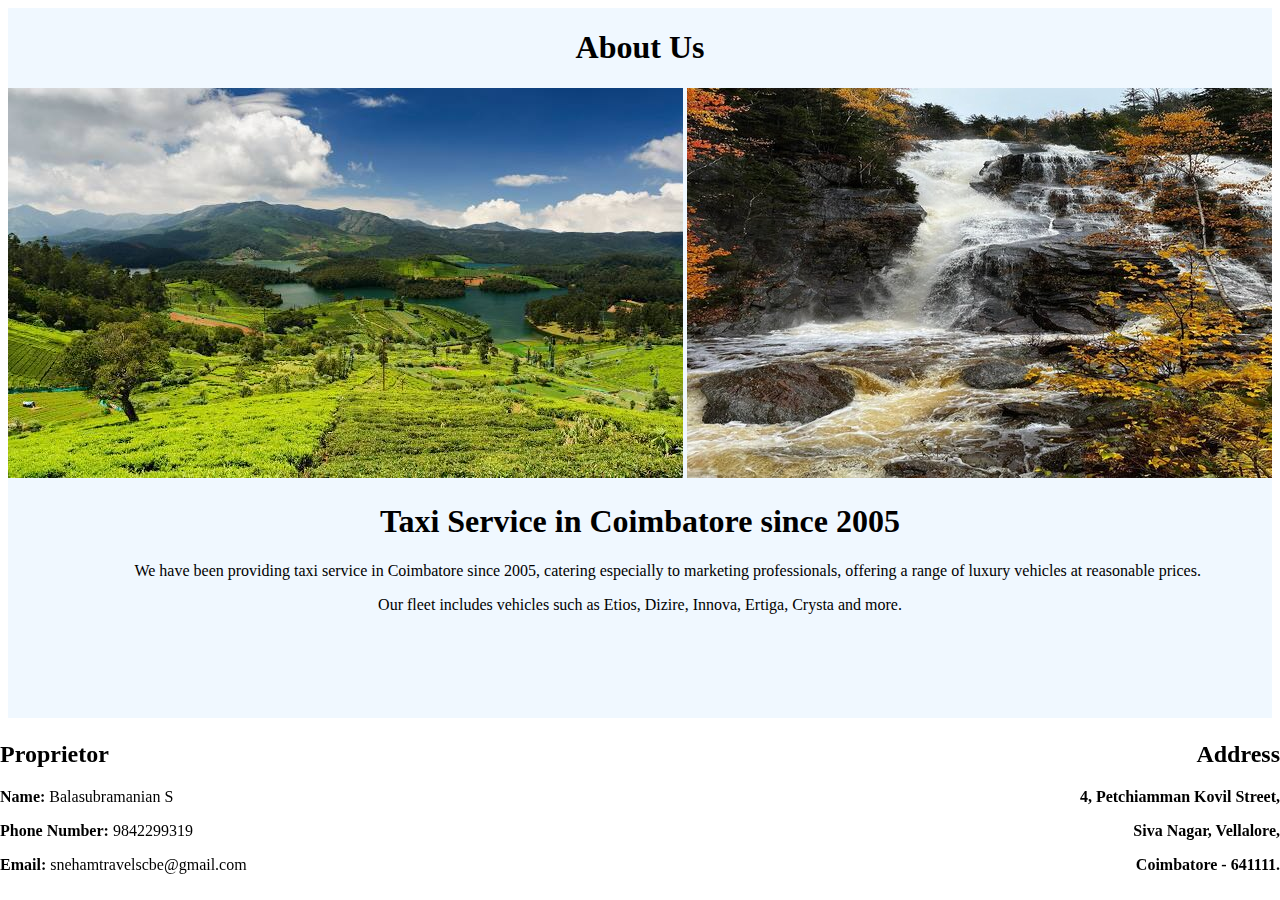
<file: About.html>
<!DOCTYPE html>
<html lang="en">
<head>
    <meta charset="UTF-8">
    <meta name="viewport" content="width=device-width, initial-scale=1.0">
    <title>About</title>
    <link rel="stylesheet" href="index.css">
</head>
<body>
    <section class="abt">
        <h1>About Us</h1>
        <div class="wrapper">
            <div class="section">
                <img src="img/1.jpg" alt="Image 1">
            </div>
            <div class="section">
                <img src="img/2.jpg" alt="Image 2">
            </div>
            <div class="section">
                <img src="img/3.jpg" alt="Image 3">
            </div>
            <div class="section">
                <img src="img/4.jpg" alt="Image 4">
            </div>
            <div class="section">
                <img src="img/5.jpg" alt="Image 5">
            </div>
            <div class="section">
                <img src="img/6.jpg" alt="Image 6">
            </div>
            <div class="section">
                <img src="img/7.jpg" alt="Image 7">
            </div>
        <div class="container1">
            <h1>Taxi Service in Coimbatore since 2005</h1>
            <p>We have been providing taxi service in Coimbatore since 2005, catering especially to marketing professionals, offering a range of luxury vehicles at reasonable prices.</p>
            <p>Our fleet includes vehicles such as Etios, Dizire, Innova, Ertiga, Crysta and more.</p>
        </div>
        <footer class="foot">
            <div class="left">
                <h2>Proprietor</h2>
                <p><b>Name:</b> Balasubramanian S</p>
                <p><b>Phone Number:</b> 9842299319</p>
                <p><b>Email:</b> snehamtravelscbe@gmail.com</p>
            </div>
            <div class="right">
                <h2>Address</h2>
                <p><b>4, Petchiamman Kovil Street,</b></p>
                <p><b>Siva Nagar, Vellalore,</b></p>
                <p><b>Coimbatore - 641111.</b></p>
            </div>
        </footer>
    </section>
</body>
</html>
</file>
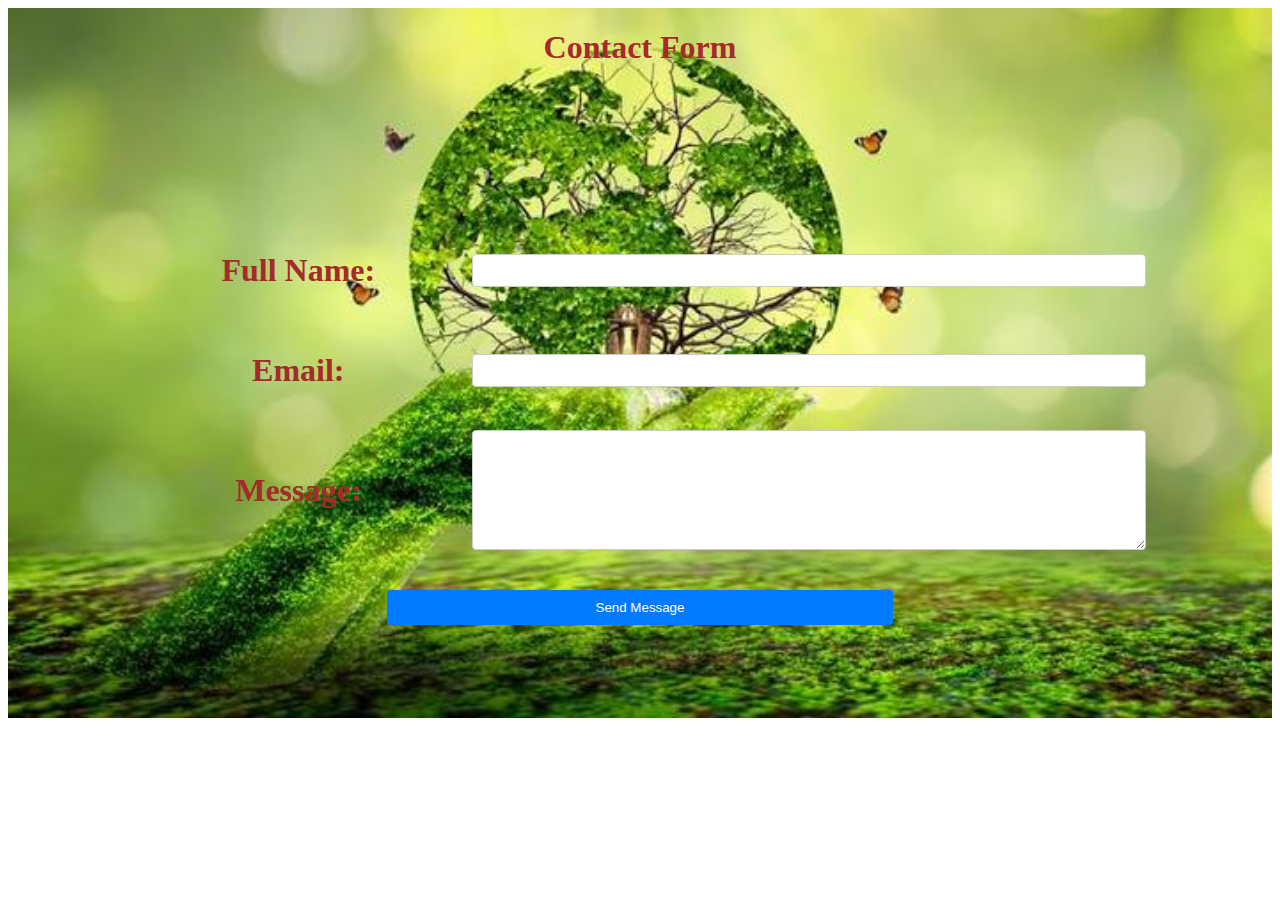
<file: Contact.html>
<!DOCTYPE html>
<html lang="en">
<head>
    <meta charset="UTF-8">
    <meta name="viewport" content="width=device-width, initial-scale=1.0">
    <title>Contact Us</title>
    <link rel="stylesheet" type="text/css" href="index.css">
</head>
<body>
    <section class="cont">
    <h1>Contact Form</h1>
    <div class="container1">
        <form action="https://formspree.io/f/xleqvzna" method="POST">
            <div class="centered-form">
                <div class="form-row">
                    <label for="fullName"><h1>Full Name:</h1></label>
                    <input type="text" id="fullName" name="Full Name" required>
                </div>
                <div class="form-row">
                    <label for="email"><h1>Email:</h1></label>
                    <input type="email" id="email" name="_replyto" required>
                </div>
                <div class="form-row">
                    <label for="message"><h1>Message:</h1></label>
                    <textarea id="message" name="Message" required></textarea>
                </div>
            </div>  
            <button type="submit">Send Message</button>
        </form>
    </div>
    </section>
</body>
</html>
</file>
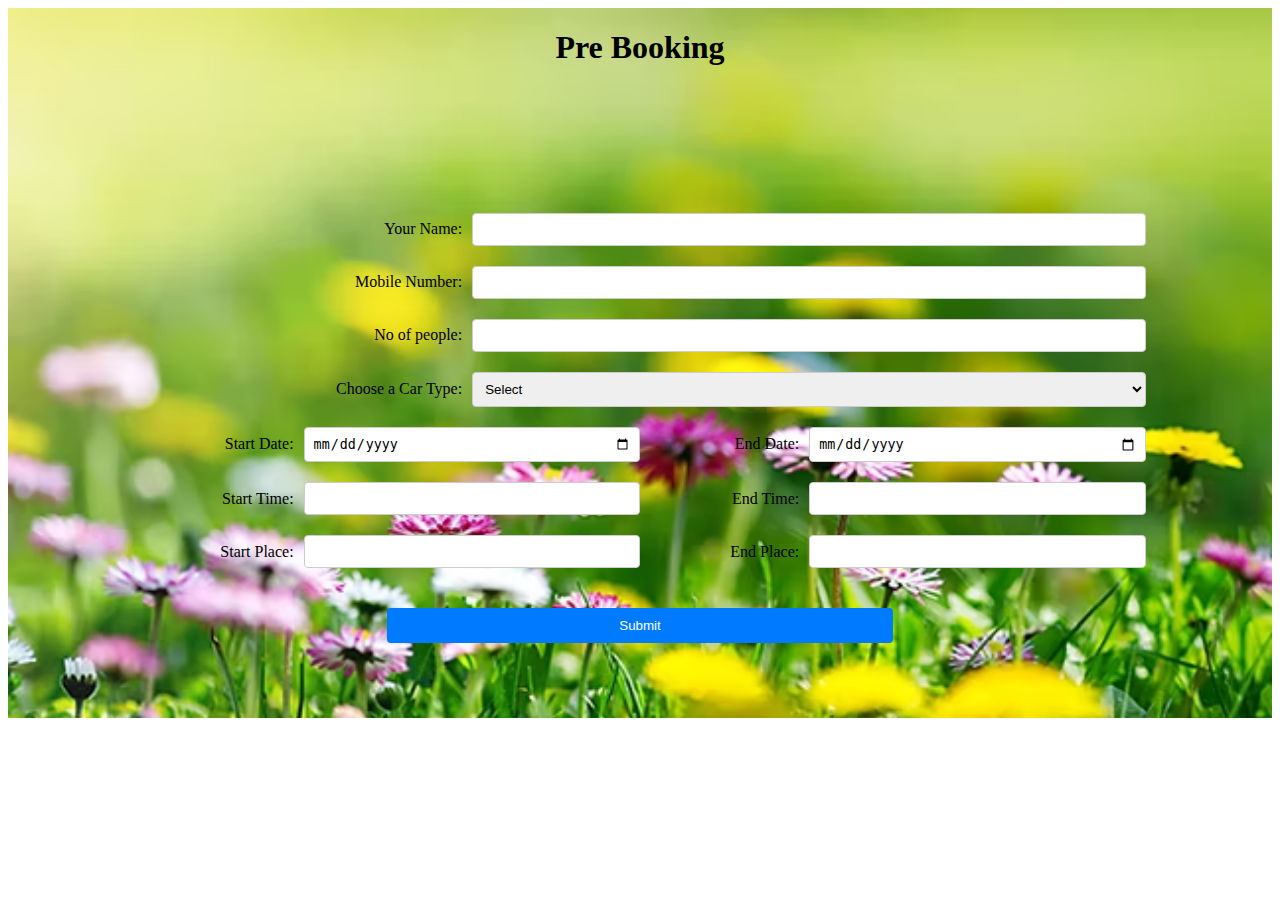
<file: Prebooking.html>
<!DOCTYPE html>
<html lang="en">
<head>
    <meta charset="UTF-8">
    <meta name="viewport" content="width=device-width, initial-scale=1.0">
    <title>Reservation</title>
    <link rel="stylesheet" href="index.css">
</head>
<body>
    <section class="preb">
    <h1>Pre Booking</h1>
    <div class="container1">
        <form action="https://formspree.io/f/xleqvzna" method="POST">
            <div class="centered-form">
                <div class="form-row">
                    <label for="name">Your Name:</label>
                    <input type="text" name="name" id="name" required>
                </div>
                <div class="form-row">
                    <label for="number">Mobile Number:</label>
                    <input type="text" name="number" id="number" required>
                </div>
                <div class="form-row">
                    <label for="no-of-people">No of people:</label>
                    <input type="text" name="no-of-people" id="no-of-people" required>
                </div>
                <div class="form-row">
                    <label for="car">Choose a Car Type:</label>
                    <select id="car" name="car">
                        <option value="">Select</option>
                        <option value="sedan">Sedan</option>
                        <option value="innova">Innova</option>
                        <option value="crysta">Crysta</option>
                    </select>
                </div>

                <div class="form-row">
                    <label for="start-date">Start Date:</label>
                    <input type="date" name="start-date" id="start-date" required>
                    <label for="end-date">End Date:</label>
                    <input type="date" name="end-date" id="end-date" required>
                </div>
                <div class="form-row">
                    <label for="start-time">Start Time:</label>
                    <input type="text" name="start-time" id="start-time" required>
                    <label for="end-time">End Time:</label>
                    <input type="text" name="end-time" id="end-time" required>
                </div>
                <div class="form-row">
                    <label for="start-place">Start Place:</label>
                    <input type="text" name="start-place" id="start-place" required>
                    <label for="end-place">End Place:</label>
                    <input type="text" name="end-place" id="end-place" required>
                </div>
            </div>
            <button type="submit">Submit</button>
        </form>
    </div>
    </section>
</body>
</html>
</file>
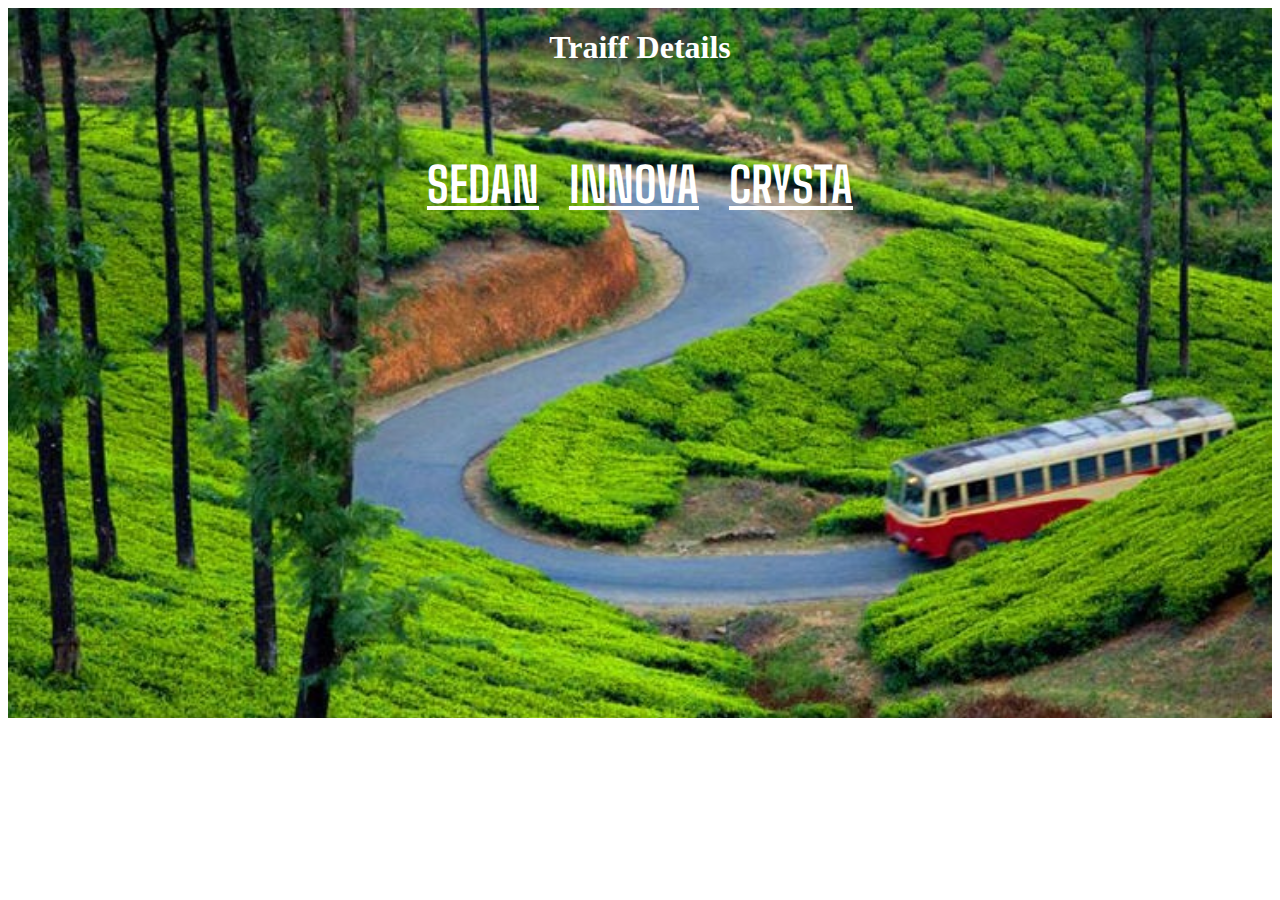
<file: Tariff.html>
<!DOCTYPE html>
<html lang="en">
<head>
    <meta charset="UTF-8">
    <meta name="viewport" content="width=device-width, initial-scale=1.0">
    <title>Tariff Details</title>
    <link rel="stylesheet" href="index.css">
</head>
<body>
    <section class="tariff">
        <h1 style="color: white;">Traiff Details</h1>
        <nav>
          <ul class="nav-flex-row">
            <li class="nav-item">
                <a href="#" onclick="showDetails('Sedan')" style="color: white;"><h1>SEDAN</h1></a>
            </li>
            <li class="nav-item">
                <a href="#" onclick="showDetails('Innova')" style="color: white;"><h1>INNOVA</h1></a>
            </li>
            <li class="nav-item">
                <a href="#" onclick="showDetails('Crysta')" style="color: white;"><h1>CRYSTA</h1></a>
            </li>
          </ul>
        </nav>
      
      <div id="sedanDetails" class="popup-box">
        <!-- Sedan Details will be displayed here -->
       </div>
       <div id="innovaDetails" class="popup-box">
        <!-- Sedan Details will be displayed here -->
       </div>
       <div id="crystaDetails" class="popup-box">
        <!-- Sedan Details will be displayed here -->
       </div>
    <footer>
        <h1>Disclaimer</h1>
        <p><b>Timing and kms will be calculated from our office.                 Extra hours(exceeding 12 hrs) will be charged Rs.150/- per hour</b></p>
        <p><b>Toll, Parking and Permit will be charged extra.                    Tariffs will be changed according to the fuel rate</b></p>
    </footer>
</section>
    <script src="index.js"></script>
</body>
</html>
</file>
<file: index.css>
@import url('https://fonts.googleapis.com/css?family=Big+Shoulders+Text:100,300,400,500,600,700,800,900&display=swap');

/* font-family: 'Big Shoulders Text', cursive; */

.nav-flex-row {
    display: flex;
    flex-direction: row;
    justify-content: center;
    position: absolute;
    z-index: 100;
    left: 0;
    width: 100%;
    padding: 0;
}

.nav-flex-row li {
    text-decoration: none;
    list-style-type: none;
    padding: 20px 15px;
}

.nav-flex-row li a {
    font-family: 'Big Shoulders Text', cursive;
    color:tomato;
    font-size: 1.5em;
    text-transform: uppercase;
    font-weight: 300;
}

.section-intro {
    height: 725px;
    background-image: url(img/index.JPG);
    background-size: cover;
    display: flex;
    flex-direction: column;
    color: deeppink;
}

@media (min-width:577px) and (max-width: 800px) {
    .section-intro {
        height: 500px;
    }
}

@media screen and (max-width: 576px) {
    .section-intro {
        height: 300px;
    }
}

.container1 {
    width: 80%;
    margin: auto;
    text-align: center;
}

h1{
    text-align: center;
}

.centered-form {
    margin-top: 50px;
}

.form-row {
    margin-bottom: 20px;
    display: flex;
    justify-content: center;
    align-items: center;
}

label {
    flex: 1;
    text-align: right;
    margin-right: 10px;
}

input[type="text"],
input[type="email"],
input[type="date"],
input[type="time"],
select {
    flex: 2;
    width: calc(100% - 20px);
    padding: 8px;
    box-sizing: border-box;
    border: 1px solid #ccc;
    border-radius: 4px;
}

textarea {
    flex: 2;
    width: calc(100% - 20px);
    height: 120px;
    padding: 8px;
    box-sizing: border-box;
    border: 1px solid #ccc;
    border-radius: 4px;
}

button[type="submit"] {
    width: 50%;
    padding: 10px;
    background-color: #007bff;
    color: white;
    border: none;
    border-radius: 4px;
    cursor: pointer;
    transition: background-color 0.3s ease;
    justify-content: center;
    margin-top: 20px;
}

button[type="submit"]:hover {
    background-color: #0056b3;
}

.cont {
    height: 710px;
    background-image: url(img/contact.jpg);
    background-size: cover;
    display: flex;
    flex-direction: column;
    justify-content: center;
    align-items: center;
    color:brown;
}
.preb {
    height: 710px;
    background-image: url(img/preb.jpg);
    background-size: cover;
    display: flex;
    flex-direction: column;
    align-items: center;
    color:black;
}
.tariff {
    height: 710px;
    background-image: url(img/tariff.jpg);
    background-size: cover;
    display: flex;
    flex-direction: column;
    align-items: center;
    color:black;
}
.abt{
    height: 710px;
    background-color: aliceblue;
    display: flex;
    flex-direction: column;
    align-items: center;

}

.popup-box {
    display: none;
    position: fixed;
    top: 50%;
    left: 50%;
    transform: translate(-50%, -50%);
    background-color: #fff;
    border: 1px solid #000;
    padding: 20px;
    z-index: 9999;
}

footer {
    position: fixed;
    left: 0;
    bottom: 0;
    width: 100%;
    color:white;
    text-align: center;
    padding: 10px 0;
    font-family: Georgia, 'Times New Roman', Times, serif;
}
.foot {
    display: flex;
    justify-content: space-between;
    align-items: flex-start; /* Align items to the top */
    color: black;
}

.left, .right {
    width: 48%; /* Adjust as needed */
}

.left {
    text-align: left;
    margin-right: 10%;
}

.right {
    text-align: right;
    margin-left: 10%;
}

.wrapper {
    width: 100%;
    overflow: hidden;
    white-space: nowrap; /* Ensure all sections are displayed on a single line */
}

.section {
    display: inline-block;
}

img {
    max-width: 100%; /* Ensure images don't exceed the width of their container */
    height: auto; /* Maintain aspect ratio */
    animation: scroll 10s linear infinite; /* Apply animation to images */
}

@keyframes scroll {
    0% {
        transform: translateX(0); /* Start from the left edge */
    }
    100% {
        transform: translateX(-400%); /* Scroll to the left by 600% of viewport width */
    }
}
</file>
